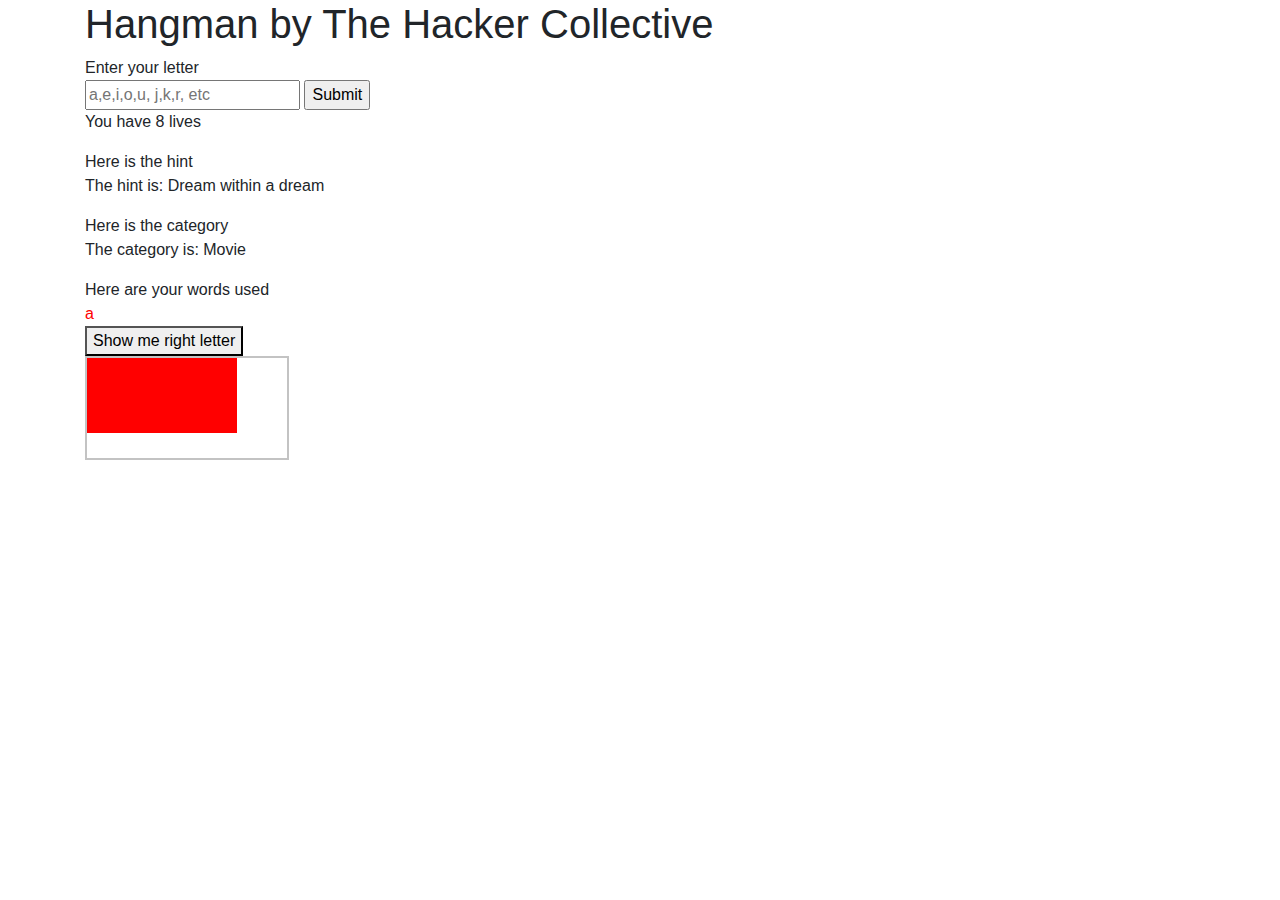
<file: LastFolder/index.html>
<!DOCTYPE html>
<html lang="en">
<head>
    <meta charset="UTF-8">
    <meta name="viewport" content="width=device-width, initial-scale=1.0">
    <meta http-equiv="X-UA-Compatible" content="ie=edge">
    <link rel="stylesheet" type="text/css" href="../index.css">
    <link rel="stylesheet" href="https://stackpath.bootstrapcdn.com/bootstrap/4.3.1/css/bootstrap.min.css" integrity="sha384-ggOyR0iXCbMQv3Xipma34MD+dH/1fQ784/j6cY/iJTQUOhcWr7x9JvoRxT2MZw1T" crossorigin="anonymous">  
    <title>Hangman Game</title>
    
    <script src="https://ajax.googleapis.com/ajax/libs/jquery/2.1.3/jquery.min.js"></script>
    <script src="../03RightEndGame/printRight.js "></script>
    <script src="../01libraryAndHints/LibraryAndHint_Kevin.js"></script>
    <script src="./comparison-logic.js"></script>
    <script src="./list-choices.js"></script>
    <!-- <script src="../04WrongEndGame/reduceLives.js"></script> -->
    
    
</head>

<body>
    
    <div class="container">
        
        <h1>Hangman by The Hacker Collective</h1>
        
    </div>
    
    <div class="container">
        <!-- action="/action_page.php" -->
        <form >
            Enter your letter<br>
            <input type="text" name="firstname"  placeholder="a,e,i,o,u, j,k,r, etc">  
            <input type="submit" value="Submit">
            
        </form> 
        
    </div>
    
    <div class="container">
        <div id="usedLetters">
        </div>
        
        <div id="lives">
        </div>
        
    </div>
    
    
    
    <div class="container">
        <div id="answer">
        </div>
    </div>
    
    <!-- kevin -->
    <div class="container">
        <div id="hint">Here is the hint</div>
        <div id="category">Here is the category</div>
        <div id="words-used">Here are your words used</div>
    </div>
    
    <div class= "container" >
        
        <div id="rightWord">
            
            
        </div>
        <button  id="clickMe"> Show me right letter</button>
    </div>
    
    <div class="container">
        <canvas id="myCanvas" width="200" height="100"
        style="border:2px solid #c3c3c3;">
        
    </div>
    
    
</div>




<script>
    
    $( document ).ready(function() {
        //printRightWord (jquery)
        // $( "#clickMe" ).click(function() {
            //     printRight(true,"A")
            // });
            
            $("#hint").append(`<p>The hint is: ${selectedWord.hint}</p>`);
            $("#category").append(`<p>The category is: ${selectedWord.category}</p>`);
            // $("#words-used").append([`<div> ${wrongArr} </div>`])
            $("#lives").append(`<p>You have ${lives} lives</p>`);
            // $("#usedLetters").append(`<p>You have ${lives} lives</p>`);
            
        });
            
            //addCanvas
            var canvas = document.getElementById("myCanvas");
            var ctx = canvas.getContext("2d");
            ctx.fillStyle = "#FF0000";
            ctx.fillRect(0,0,150,75);
            
            let word= 'jaws';
            
            //game
            let input="a"; 
            let stringOfArray= splitWord;
            inputLogic(input )
            console.log("correct+ "+correct);
            console.log("the splitword is= "+splitWord);
            console.log("lives+ "+lives); 
            printRight(correct,input);
            
      
    </script>
    
    
    
    
    
    
</body>




</html>
</file>
<file: index.css>
/* .grid-container {
    display: grid;
    grid-template-columns: 1fr 1fr 1fr;
    grid-template-rows: 1fr 1fr 1fr;
    grid-template-areas: ". . ." ". . ." ". . .";
    background-color: black;

  } */


  .grid-container {
    display: grid;
grid-gap: 10px;
grid-template-columns: 100px 100px 100px;
    background-color: #fff;
    color: #444;
}
.grid-item {
    background-color: rgba(255, 255, 255, 0.8);
    border: 1px solid rgba(0, 0, 0, 0.8);
    padding: 20px;
    font-size: 30px;
    text-align: center;
  }
</file>
